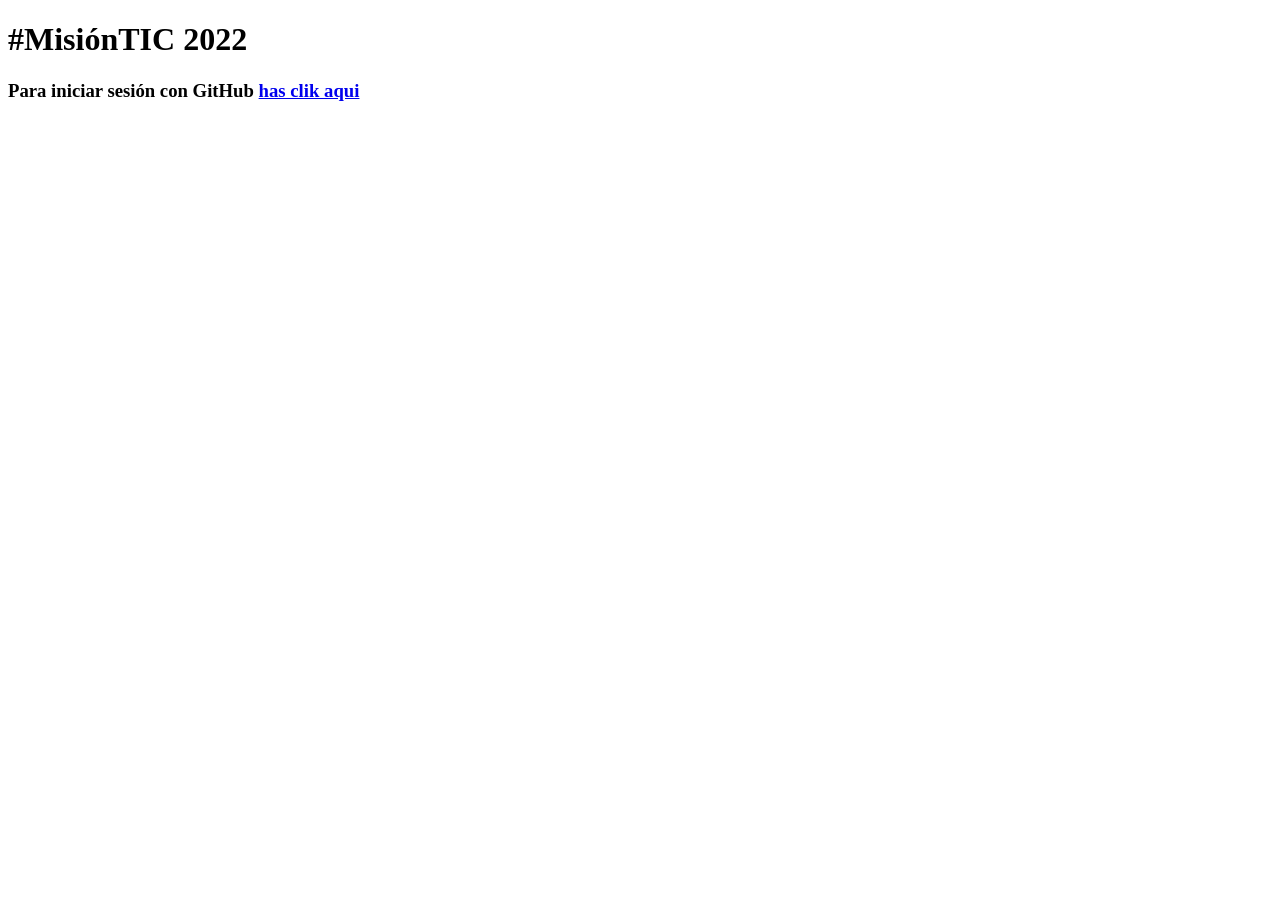
<file: src/main/resources/static/index.html>
<!DOCTYPE html>
<html lang="en">
<head>
  <meta charset="UTF-8">
  <meta http-equiv="X-UA-Compatible" content="IE=edge">
  <title>Grupo 36 Equipo 9</title>
  <meta name="viewport" content="width=device-width, initial-scale=1.0">
</head>
<body>
<header>
  <div class="divIndex">
    <h1>#MisiónTIC 2022</h1>
    <div class="divContenedorHome">
      <div class="divUnAutenticacion">
        <h3>Para iniciar sesión con GitHub <a href="/oauth2/authorization/github">has clik aqui</a> </h3>
      </div>
      <div class="divAutenticacion" style="display: none">
        <h3>Autenticado como: <span id="user"></span> </h3>
      </div>
    </div>
  </div>
</header>
</body>
<script type="text/javascript">
  $.get("/user", function(data){
    console.log(data);
    $("#user").html(data.name);
    $(".divUnAutenticacion").hide();
    $(".divAutenticacion").show();
  })
</script>
</html>
</file>
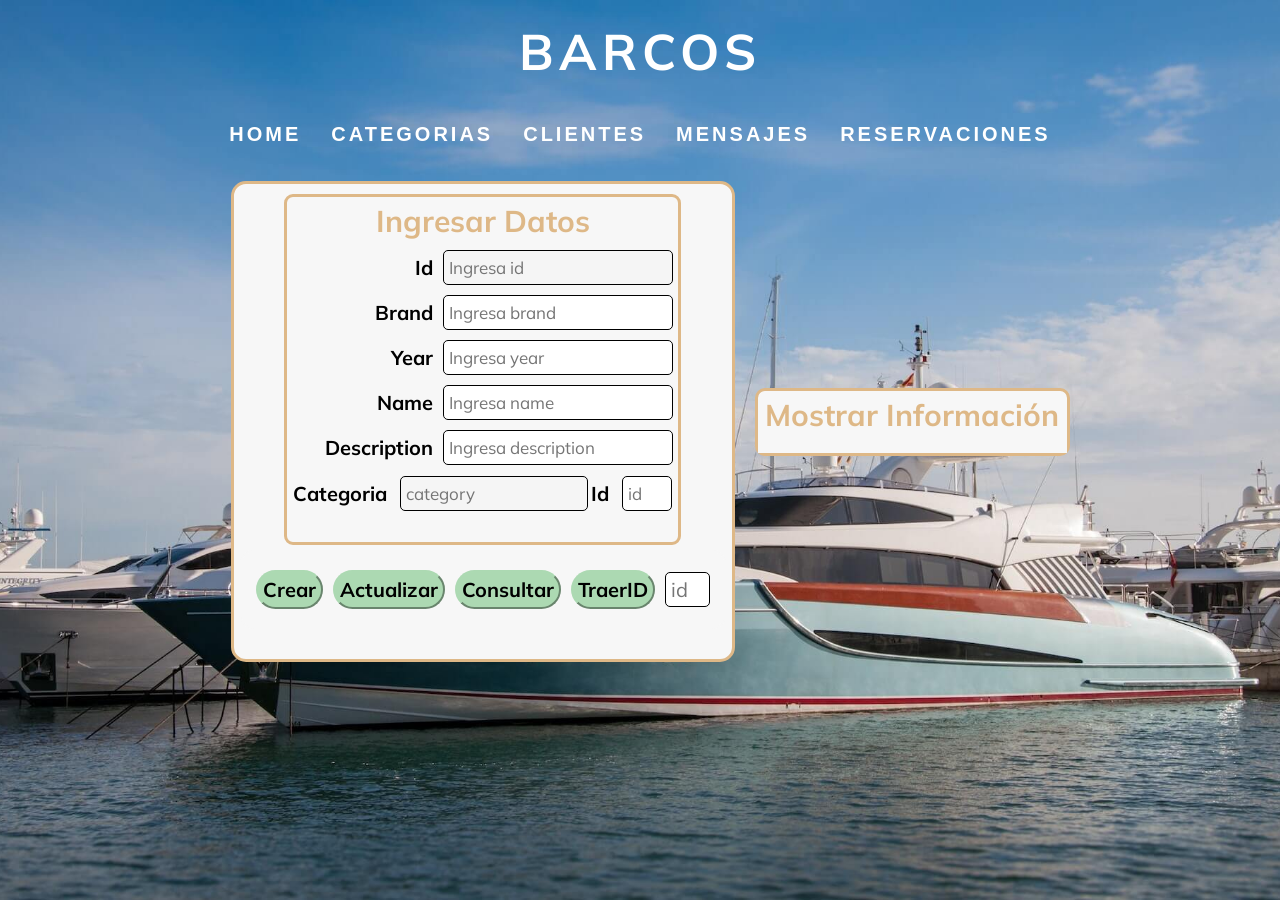
<file: src/main/resources/static/Boat.html>
<!DOCTYPE html>
<html lang="en">
<head>
    <meta charset="UTF-8">
    <link rel="stylesheet" href="css/style.css">
    <script type="text/javascript" src="js/misFunciones.js"></script>
    <script src="https://ajax.googleapis.com/ajax/libs/jquery/3.6.0/jquery.min.js"></script>
    <link href="https://fonts.googleapis.com/css2?family=Mulish:wght@300&display=swap" rel="stylesheet">
    <link rel="stylesheet" href="css/style.css">
    <link rel="preconnect" href="https://fonts.googleapis.com">
    <link rel="preconnect" href="https://fonts.gstatic.com" crossorigin>
    <link href="https://fonts.googleapis.com/css2?family=Nanum+Pen+Script&display=swap" rel="stylesheet">
    <link rel="preconnect" href="https://fonts.googleapis.com">
    <link rel="preconnect" href="https://fonts.gstatic.com" crossorigin>
    <link href="https://fonts.googleapis.com/css2?family=Source+Code+Pro&display=swap" rel="stylesheet">
    <base href="/"/>
    <title>Barcos</title>
</head>
<body>
<main>
    <section class="sectionBoat" id="section2Boat">
        <div class="divPrincipalCategory">
            <h2 class="h2Category">BARCOS</h2>
            <ul class="ulCategory">
                <li><a href="home.html">Home</a></li>
                <li><a href="Category.html">Categorias</a></li>
                <li><a href="Client.html">Clientes</a></li>
                <li><a href="Message.html">Mensajes</a></li>
                <li><a href="Reservation.html">Reservaciones</a></li>
            </ul>
            <div class="divContenedor">
                <div class="divContenedorIzq">
                    <div class="divIzqJr">
                        <div class="div-form">
                            <h3>Ingresar Datos</h3>
                            <form class="formDate">
                                <label for="id">
                                    <span>Id</span>
                                    <input type="number" id="id" disabled="" placeholder="Ingresa id">
                                </label>
                                <label for="brand">
                                    <span>Brand</span>
                                    <input type="text" id="brand" placeholder="Ingresa brand">
                                </label>
                                <label for="year">
                                    <span>Year</span>
                                    <input type="number" id="year" placeholder="Ingresa year">
                                </label>
                                <label for="name">
                                    <span>Name</span>
                                    <input type="text" id="name" placeholder="Ingresa name">
                                </label>
                                <label for="description">
                                    <span>Description</span>
                                    <input type="text" id="description" placeholder="Ingresa description">
                                </label>
                            </form>
                            <div class="divcatBoteInput">
                                <span>Categoria</span>
                                <input class="inputCategory" type="text" disabled="" id="category" placeholder="category">
                                <span>Id</span>
                                <input class="inputEnviarId" type="number" id="enviarId" placeholder="id">
                            </div>
                        </div>
                        <div class="div-button">
                            <button onclick="addInfoBoat()">Crear</button>
                            <button onclick="modInfBoat()">Actualizar</button>
                            <button onclick="getInfBoat()"> Consultar</button>
                            <button onclick="queryByIdBoat()">TraerID</button>
                            <input class="input-id" type="number" id="idBote" placeholder="id">
                        </div>
                    </div>
                </div>
                <div class="divContenedorDer">
                    <h3>Mostrar Información</h3>
                    <div class="div-table">
                        <p id="resultadoBote"></p>
                    </div>
                </div>
            </div>
        </div>
    </section>
</main>

</body>
</html>
</file>
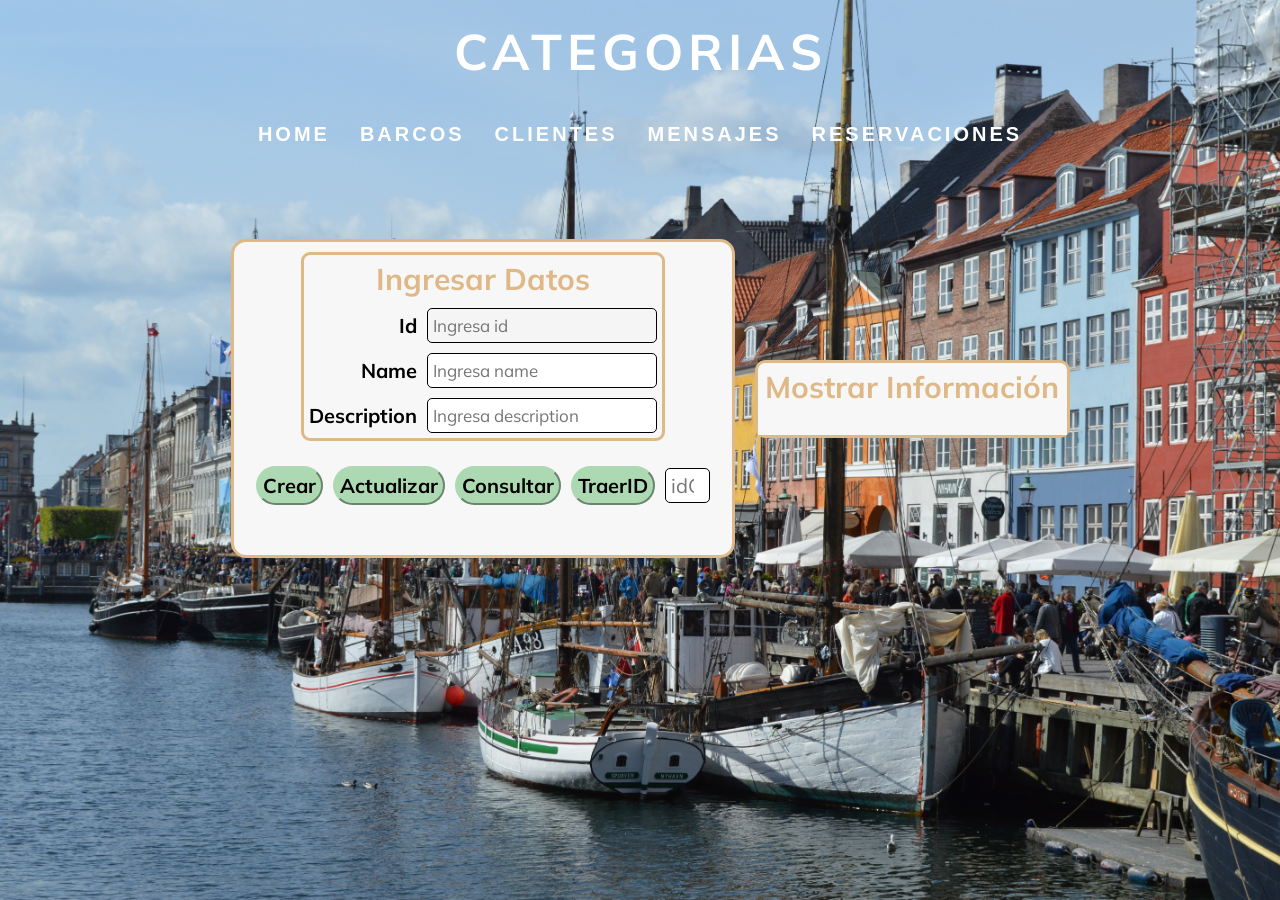
<file: src/main/resources/static/Category.html>
<!DOCTYPE html>
<html lang="en">
<head>
    <meta charset="UTF-8">
    <link rel="stylesheet" href="css/style.css">
    <script type="text/javascript" src="js/misFunciones.js"></script>
    <script src="https://ajax.googleapis.com/ajax/libs/jquery/3.6.0/jquery.min.js"></script>
    <link href="https://fonts.googleapis.com/css2?family=Mulish:wght@300&display=swap" rel="stylesheet">
    <link rel="stylesheet" href="css/style.css">
    <link rel="preconnect" href="https://fonts.googleapis.com">
    <link rel="preconnect" href="https://fonts.gstatic.com" crossorigin>
    <link href="https://fonts.googleapis.com/css2?family=Nanum+Pen+Script&display=swap" rel="stylesheet">
    <link rel="preconnect" href="https://fonts.googleapis.com">
    <link rel="preconnect" href="https://fonts.gstatic.com" crossorigin>
    <link href="https://fonts.googleapis.com/css2?family=Source+Code+Pro&display=swap" rel="stylesheet">
    <base href="/"/>
    <title>Categorias</title>
</head>
<body>
<main>
    <section class="sectionCategory" id="section1Category">
        <div class="divPrincipalCategory">
            <h2 class="h2Category">CATEGORIAS</h2>
            <ul class="ulCategory">
                <li><a href="home.html">Home</a></li>
                <li><a href="Boat.html">Barcos</a></li>
                <li><a href="Client.html">Clientes</a></li>
                <li><a href="Message.html">Mensajes</a></li>
                <li><a href="Reservation.html">Reservaciones</a></li>
            </ul>
            <div class="divContenedor">
                <div class="divContenedorIzq">
                    <div class="divIzqJr">
                        <div class="div-form">
                            <h3>Ingresar Datos</h3>
                            <form class="formDate">
                                <label for="idCategory">
                                    <span>Id</span>
                                    <input type="number" id="idCategory" disabled="" placeholder="Ingresa id">
                                </label>
                                <label for="nameCategory">
                                    <span>Name</span>
                                    <input type="text" id="nameCategory" placeholder="Ingresa name">
                                </label>
                                <label for="descriptionCategory">
                                    <span>Description</span>
                                    <input type="text" id="descriptionCategory" placeholder="Ingresa description">
                                </label>
                            </form>
                        </div><!--cierre div-form-->
                        <div class="div-button">
                            <button onclick="addInfoCategory()">Crear</button>
                            <button onclick="modInfCategory()">Actualizar</button>
                            <button id="buttonCategoryConsultar" onclick="getInfCategory()"> Consultar</button>
                            <button onclick="queryByIdCategory()">TraerID</button>
                            <input class="input-id" type="number" id="idCat" placeholder="idCat">
                        </div>
                    </div><!--/"divIzqJr"-->
                </div><!--/"divContenedorIzq"-->

                <div class="divContenedorDer">
                    <h3>Mostrar Información</h3>
                    <div class="div-table">
                        <p id="resultadoCategory"></p>
                        <p class="pbarcos" id="barcos"></p>
                    </div>
                </div>

            </div><!--/"divContenedor"-->
        </div><!--/"divPrincipal"-->
    </section>
</main>

</body>
</html>
</file>
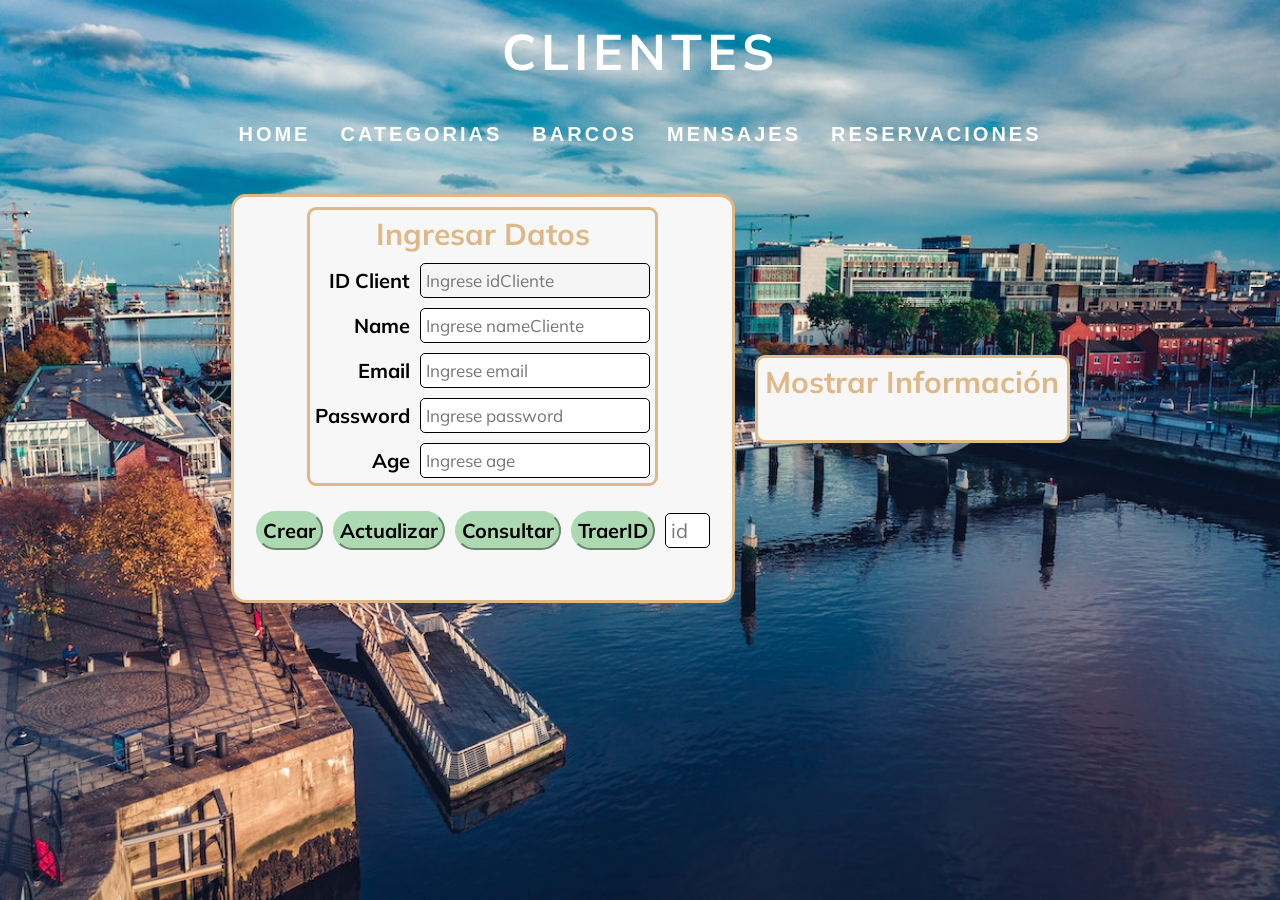
<file: src/main/resources/static/Client.html>
<!DOCTYPE html>
<html lang="en">
<head>
  <meta charset="UTF-8">
  <link rel="stylesheet" href="css/style.css">
  <script type="text/javascript" src="js/misFunciones.js"></script>
  <script src="https://ajax.googleapis.com/ajax/libs/jquery/3.6.0/jquery.min.js"></script>
  <link href="https://fonts.googleapis.com/css2?family=Mulish:wght@300&display=swap" rel="stylesheet">
  <link rel="stylesheet" href="css/style.css">
  <link rel="preconnect" href="https://fonts.googleapis.com">
  <link rel="preconnect" href="https://fonts.gstatic.com" crossorigin>
  <link href="https://fonts.googleapis.com/css2?family=Nanum+Pen+Script&display=swap" rel="stylesheet">
  <link rel="preconnect" href="https://fonts.googleapis.com">
  <link rel="preconnect" href="https://fonts.gstatic.com" crossorigin>
  <link href="https://fonts.googleapis.com/css2?family=Source+Code+Pro&display=swap" rel="stylesheet">
  <base href="/"/>
  <title>Clientes</title>
</head>
<body>
<main>
  <section class="sectionClient" id="section3Client">
    <div class="divPrincipalCategory">
      <h2 class="h2Category">CLIENTES</h2>
      <ul class="ulCategory">
        <li><a href="home.html">Home</a></li>
        <li><a href="Category.html">Categorias</a></li>
        <li><a href="Boat.html">Barcos</a></li>
        <li><a href="Message.html">Mensajes</a></li>
        <li><a href="Reservation.html">Reservaciones</a></li>
      </ul>
      <div class="divContenedor">
        <div class="divContenedorIzq">
          <div class="divIzqJr">
            <div class="div-form">
              <h3>Ingresar Datos</h3>
              <form class="formDate">
                <label for="idCliente">
                  <span>ID Client</span>
                  <input type="number" id="idCliente" disabled=""  placeholder="Ingrese idCliente">
                </label>
                <label for="nameCliente">
                  <span>Name</span>
                  <input type="text" id="nameCliente" placeholder="Ingrese nameCliente">
                </label>
                <label for="email">
                  <span>Email</span>
                  <input type="text" id="email" placeholder="Ingrese email">
                </label>
                <label for="password">
                  <span>Password</span>
                  <input type="text" id="password" placeholder="Ingrese password">
                </label>
                <label for="age">
                  <span>Age</span>
                  <input type="number" id="age" placeholder="Ingrese age">
                </label>
              </form>
            </div>
            <div class="div-button">
              <button onclick="guardarInfCliente()">Crear</button>
              <button onclick="editarInfCliente()">Actualizar</button>
              <button onclick="traerInfCliente()">Consultar</button>
              <button onclick="queryByIdClient()">TraerID</button>
              <input class="input-id" type="number" id="SetIdClient" placeholder="id">
            </div>
          </div><!--/"divIzqJr"-->
        </div><!--/"divContenedorIzq"-->
        <div class="divContenedorDer">
          <h3>Mostrar Información</h3>
          <div class="div-table">
            <p id="resultadoCliente"></p>
          </div>
          <p class="pbarcos" id="messagesClient"></p>
          <p class="pbarcos" id="reservationsClient"></p>
        </div><!--/"divContenedorDer"-->
      </div><!--/"divContenedor"-->
    </div><!--/"divPrincipal"-->
  </section>
</main>

</body>
</html>
</file>
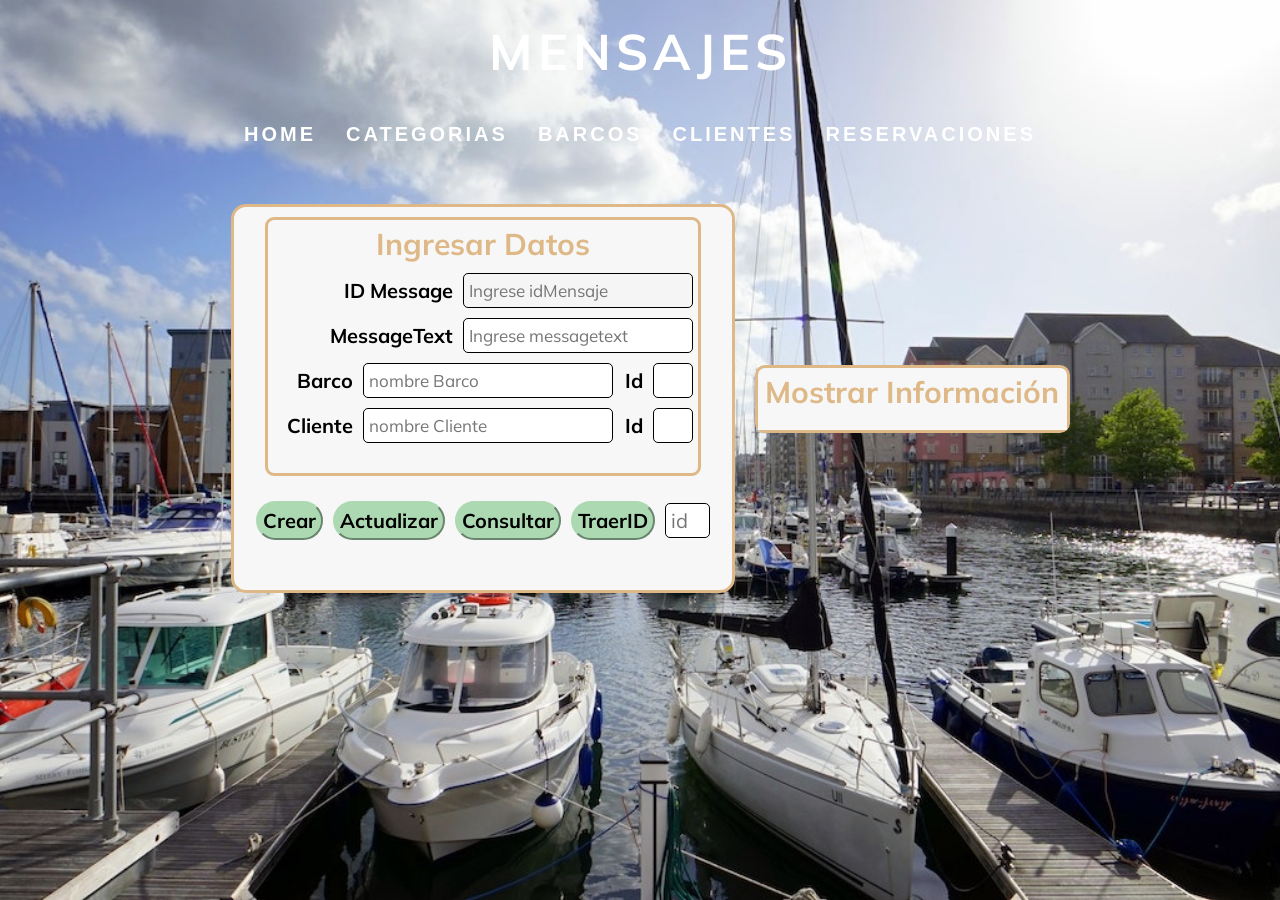
<file: src/main/resources/static/Message.html>
<!DOCTYPE html>
<html lang="en">
<head>
  <meta charset="UTF-8">
  <link rel="stylesheet" href="css/style.css">
  <script type="text/javascript" src="js/misFunciones.js"></script>
  <script src="https://ajax.googleapis.com/ajax/libs/jquery/3.6.0/jquery.min.js"></script>
  <link href="https://fonts.googleapis.com/css2?family=Mulish:wght@300&display=swap" rel="stylesheet">
  <link rel="stylesheet" href="css/style.css">
  <link rel="preconnect" href="https://fonts.googleapis.com">
  <link rel="preconnect" href="https://fonts.gstatic.com" crossorigin>
  <link href="https://fonts.googleapis.com/css2?family=Nanum+Pen+Script&display=swap" rel="stylesheet">
  <link rel="preconnect" href="https://fonts.googleapis.com">
  <link rel="preconnect" href="https://fonts.gstatic.com" crossorigin>
  <link href="https://fonts.googleapis.com/css2?family=Source+Code+Pro&display=swap" rel="stylesheet">
  <base href="/"/>
  <title>Mensajes</title>
</head>
<body>
<main>
  <section class="sectionMessage" id="section4Message">
    <div class="divPrincipalCategory">
      <h2 class="h2Category">MENSAJES</h2>
      <ul class="ulCategory">
        <li><a href="home.html">Home</a></li>
        <li><a href="Category.html">Categorias</a></li>
        <li><a href="Boat.html">Barcos</a></li>
        <li><a href="Client.html">Clientes</a></li>
        <li><a href="Reservation.html">Reservaciones</a></li>
      </ul>
      <div class="divContenedor">
        <div class="divContenedorIzq">
          <div class="divIzqJr">
            <div class="div-form">
              <h3>Ingresar Datos</h3>
              <form class="formDate">
                <label for="idMensaje">
                  <span>ID Message</span>
                  <input type="number" id="idMensaje" disabled="" placeholder="Ingrese idMensaje">
                </label>
                <label for="messagetext">
                  <span>MessageText</span>
                  <input type="text" id="messagetext" placeholder="Ingrese messagetext">
                </label>
              </form>
              <div class="divSelectionClientBoat">
                <span>Barco</span>
                <input type="text" id="dataBoatMessage" placeholder="nombre Barco">
                <span>Id</span>
                <input type="number" id="idGetBoatMessage">
                <span>Cliente</span>
                <input type="text" id="dataClientMessage" placeholder="nombre Cliente">
                <span>Id</span>
                <input type="number" id="idGetClientMessage">
              </div><!--/"divSelectionClientBoat"-->
            </div>
            <div class="div-button">
              <button onclick="guardarMensaje()">Crear</button>
              <button onclick="editarMensaje()">Actualizar</button>
              <button onclick="traerMensajes()">Consultar</button>
              <button onclick="queryByIdMessage()">TraerID</button>
              <input class="input-id" type="number" id="getOneMessage" placeholder="id">
            </div>
          </div><!--/divIzqJr-->
        </div><!--/divContenedorIzq-->
        <div class="divContenedorDer">
          <h3>Mostrar Información</h3>
          <div class="div-table">
            <p id="resultadoMensajes"></p>
          </div>
        </div><!--/divContenedorDer-->
      </div><!--/divContenedor-->
    </div><!--/divPrincipal-->
  </section><!--/"sectionMessage"-->
</main>
</body>
</html>
</file>
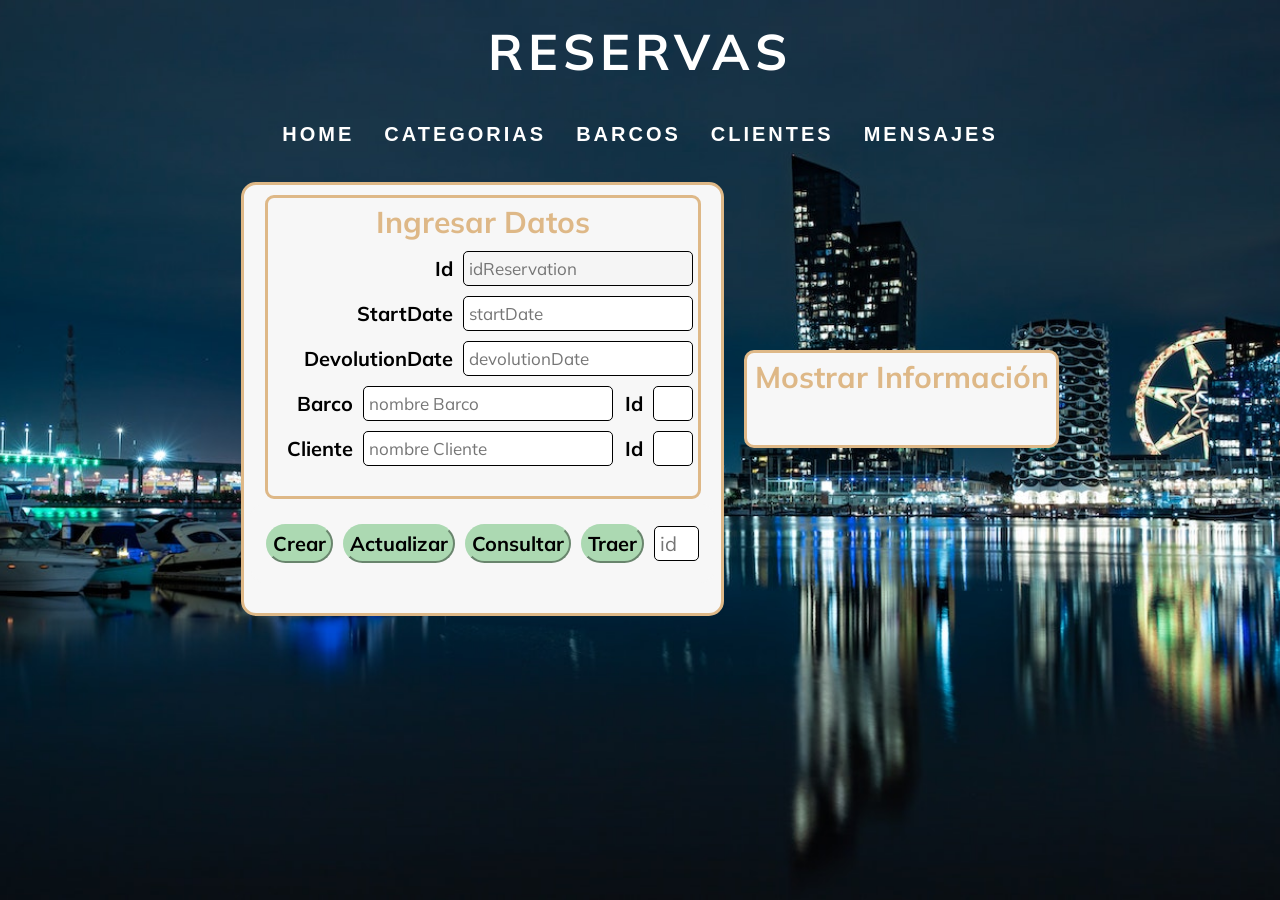
<file: src/main/resources/static/Reservation.html>
<!DOCTYPE html>
<html lang="en">
<head>
  <meta charset="UTF-8">
  <link rel="stylesheet" href="css/style.css">
  <script type="text/javascript" src="js/misFunciones.js"></script>
  <script src="https://ajax.googleapis.com/ajax/libs/jquery/3.6.0/jquery.min.js"></script>
  <link href="https://fonts.googleapis.com/css2?family=Mulish:wght@300&display=swap" rel="stylesheet">
  <link rel="stylesheet" href="css/style.css">
  <link rel="preconnect" href="https://fonts.googleapis.com">
  <link rel="preconnect" href="https://fonts.gstatic.com" crossorigin>
  <link href="https://fonts.googleapis.com/css2?family=Nanum+Pen+Script&display=swap" rel="stylesheet">
  <link rel="preconnect" href="https://fonts.googleapis.com">
  <link rel="preconnect" href="https://fonts.gstatic.com" crossorigin>
  <link href="https://fonts.googleapis.com/css2?family=Source+Code+Pro&display=swap" rel="stylesheet">
  <base href="/"/>
  <title>Reservaciones</title>
</head>
<body>
<main>
  <section class="sectionReservation" id="section5Reservation">
    <div class="divPrincipalCategory">
      <h2 class="h2Category">RESERVAS</h2>
      <ul class="ulCategory">
        <li><a href="home.html">Home</a></li>
        <li><a href="Category.html">Categorias</a></li>
        <li><a href="Boat.html">Barcos</a></li>
        <li><a href="Client.html">Clientes</a></li>
        <li><a href="Message.html">Mensajes</a></li>
      </ul>
      <div class="divContenedor">
        <div class="divContenedorIzq">
          <div class="divIzqJr">
            <div class="div-form">
              <h3>Ingresar Datos</h3>
              <form class="formDate">
                <label for="idReservation">
                  <span>Id</span>
                  <input type="number" id="idReservation" disabled=""  placeholder="idReservation">
                </label>
                <label for="startDate">
                  <span>StartDate</span>
                  <input type="text" id="startDate"  placeholder="startDate">
                </label>
                <label for="devolutionDate">
                  <span>DevolutionDate</span>
                  <input type="text" id="devolutionDate"  placeholder="devolutionDate">
                </label>
              </form>
              <div class="divSelectionClientBoat">
                <span>Barco</span>
                <input type="text" id="dataBoat" placeholder="nombre Barco">
                <span>Id</span>
                <input type="number" id="idGetBoat">
                <span>Cliente</span>
                <input type="text" id="dataClient" placeholder="nombre Cliente">
                <span>Id</span>
                <input type="number" id="idGetClient">

              </div><!--/"divSelectionClientBoat"-->
            </div>
            <div class="div-button">
              <button onclick="createReservation()">Crear</button>
              <button onclick="modReservation()">Actualizar</button>
              <button onclick="getReservations()">Consultar</button>
              <button onclick="queryByIdReservation()">Traer</button>
              <input class="input-id" type="number" id="SetIdReservation" placeholder="id">
            </div>

          </div><!--/"divIzqJr"-->
        </div><!--/"divContenedorIzq"-->
        <div class="divContenedorDer">
          <h3>Mostrar Información</h3>
          <div class="div-table">
            <p class="pbarcos" id="resultadoReservaciones"></p>
          </div>
          <p class="pbarcos" id="messages"></p>
          <p class="pbarcos" id="reservations"></p>
        </div><!--/"divContenedorDer"-->
      </div><!--/"divContenedor"-->
    </div><!--/"divPrincipal"-->
  </section>
</main>
</body>
</html>
</file>
<file: src/main/resources/static/css/style.css>
* {
    box-sizing: border-box;
    margin: 0;
    padding: 0;
}
html {
    font-size: 62.5%;
}
body {
    font-family: "Mulish";
}
.divHome {
    display: flex;
    flex-direction: column;
    gap: 15px;
    height: 100vh;
    width: 100%;
    background-image: url(home.jpg);
    background-size: cover;
    background-position:  center;
    padding: 1.5rem;
}
.divHome:nth-child(3) {
justify-content: end;
    align-content: end;
}
.divContenedorHome{
    width: 100%;
    height: 60%;
    display: grid;
    grid-template-columns: 50%;
    align-items: center;
    padding: 25px;
    gap: 15px;
    justify-content: end;
}
.divContenedor{
    width: 100%;
    height: 50%;
    display: grid;
    grid-template-columns: auto auto;
    align-items: center;
    gap: 15px;
    justify-content: center;
}
.divFraseCelebre{
    width: 90%;
    height: 100%;
    border: 1px solid 	white;
    background-image: url(home.jpg);
    background-size: cover;
    background-position:  center;
    transition: transform .8s;
}
.divFraseCelebre:hover{
    transform: scale(1.2);
}
.pFraseCelebre{
    color: 	#00CCFF;
    font-size: 3rem;
    font-family: 'Nanum Pen Script', cursive;;
    text-align: end;
    width: 90%;
    margin-left: 15px;
    margin-top: 65px;

}
.h5Frase{
    color: #ACD9B2	;
    font-size: 1.5rem;
    font-family: 'Nanum Pen Script', cursive;;
    text-align: end;
    width: 90%;
}
.divHome h1 {
    text-align: center;
    font-size: 7rem;
    color: white;
    font-weight: bold;
    letter-spacing: 4px;
}
h2 {
    font-size: 8rem;
    color: burlywood;
    font-weight: bold;
    justify-content: center;
    margin: 15px 0 5px 0;
    letter-spacing: 5px;
    text-align: center;
}
h3{
    font-size: 3rem;
    color: burlywood;
    font-weight: bold;
    justify-content: center;
    margin: 5px 0 5px 0;
    text-align: center;
}
.navHome {
    display: flex;
    justify-content: center;
    font-size: 2rem;
}
.navHome ul li {
    list-style-type: none;
    display: inline-block;
    padding: 10px 15px;
    letter-spacing: 3px;
}
.navHome ul li a {
    position: relative;
    display: block;
    color: white;
    font-size: 3rem;
    text-decoration: none;
    font-weight: bold;
    text-transform: uppercase;
    margin: 5px 0;
    padding: 5px 0px;
    transition: .5s;
    z-index: 1;
}
.navHome ul li a:hover{
    color: blue;
    transition: .4s;
    transform: scale(1.2);
}

/*----------------------------------------------------------------------------------
-------------------------------    CATEGORIAS     ----------------------------------
-----------------------------------------------------------------------------------*/
.sectionCategory{
    width: 100%;
    height: 100vh;
    background-image: url(category.jpg);
    background-size: cover;
    background-position:  center;
}
.divPrincipalCategory{
    width: 100%;
    height: 100%;
    display: flex;
    flex-direction: column;
    align-items: center;
    padding: 5px;
}
.h2Category{
    font-size: 5rem;
    color: white;
}
.ulCategory{

}
.ulCategory li{
    list-style-type: none;
    display: inline-block;
    padding: 10px 15px;
    letter-spacing: 3px;
}
.ulCategory li a{
    position: relative;
    display: block;
    color: white;
    font-size: 2rem;
    text-decoration: none;
    font-weight: bold;
    text-transform: uppercase;
    margin: 10px 0;
    padding: 10px 0px;
    transition: .5s;
    z-index: 1;
}
.ulCategory li a:hover{
    color: blue;
    transition: .2s;
    transform: scale(1.2);
}


/*----------------------------------------------------------------------------------
-------------------------------  BARCOS   -------------------------------------------
-----------------------------------------------------------------------------------*/
.sectionBoat{
    width: 100%;
    height: 100vh;
    background-image: url(fondo.png);
    background-size: cover;
    background-position:  center;
}
/*----------------------------------------------------------------------------------
------------------------------   CLIENTES   ----------------------------------------
-----------------------------------------------------------------------------------*/
.sectionClient{
    width: 100%;
    height: 100vh;
    background-image: url(client.jpg);
    background-size: cover;
    background-position:  center;
}
/*----------------------------------------------------------------------------------
-----------------------------   MENSAJES   -----------------------------------------
-----------------------------------------------------------------------------------*/
.sectionMessage{
    width: 100%;
    height: 100vh;
    background-image: url(message.jpg);
    background-size: cover;
    background-position:  center;
}
/*----------------------------------------------------------------------------------
-------------------------------   RESERVACIONES   -----------------------------------
-----------------------------------------------------------------------------------*/
.sectionReservation{
    width: 100%;
    height: 100vh;
    background-image: url(reservation.jpg);
    background-size: cover;
    background-position:  center;
}

.divContenedorIzq{
    display: flex;
    align-items: center;
    justify-content: center;
    width: 100%;
    height: auto;
    padding: 5px;
    border-radius: 10px;
}
.divIzqJr{
    display: flex;
    flex-direction: column;
    justify-content: center;
    align-items: center;
    width: auto;
    background-color: #f7f7f7 ;
    padding: 5px;
    border: 3px solid burlywood;
    border-radius: 15px;
    margin-left: 15px;
}
.divContenedorDer{
    width: 100%;
    height: auto;
    background-color: #F7F7F7;
    border: 3px solid burlywood;
    border-radius: 10px;
    justify-content: center;
    align-items: center;
    margin-right: 15px;

}
thead {
    font-weight: bold ;
}
table {
    border-radius: 55px;
    width:50%;
}
table, th, td{
    border: 1px solid black;
    border-collapse:collapse;
    padding: 5px;
    margin: 5px 0 10px 0;
    font-size: 1.5rem;
    text-align: center;

}
.div-button{
    background-color: #F7F7F7;
    padding: 15px;
    display: flex;
    flex-direction:row;
    align-items: center;
    justify-content: center;
    width: 100%;
    height: auto;
    border: 2px solid  #F7F7F7;
    border-radius: 15px;
    gap: 10px;
    margin-bottom: 25px;
}
.div-table{
    border: 2px solid  #F7F7F7;
    padding: 5px;
    width: 100%;
    height: auto;
    display: flex;
    flex-direction: column;
    justify-content: center;
    align-items: center;
}
.div-form{
    border: 3px solid  burlywood;
    border-radius: 9px;
    padding-left: 5px;
    padding-right: 5px;
    width: auto;
    height: 90%;
    align-items: center;
    justify-content: center;
    margin: 5px 0px;
}
/*.div-form form{
    display:grid;
    grid-template-columns: auto auto;
    align-items: center;
    margin-bottom: 5px;
}*/
.formDate{
    display: grid;
    grid-template-columns: 100%;
    align-items: center;
    /*justify-content: center;*/
}
label {
    font-size: 2rem;
    display: grid;
    grid-template-columns: auto auto;
    align-items: center;
    justify-content: end;
}
.divSelectionClientBoat{
    display: grid;
    grid-template-columns: 90px 250px 40px 40px;
    align-items: center;
    justify-content: center;
    margin-bottom: 25px;
}
.div-form span{
    text-align: end;
    align-items: center;
    padding-right: 10px;
    justify-content: center;
}
.div-form input{
    align-content: center;
}
.divcatBoteInput {
    justify-content: center;
    align-items: center;
    display: flex;
    flex-direction: row;
    gap: 3px;
    width: 100%;
    border: 1px solid #f7f7f7;
    margin-bottom: 25px;
}
.inputEnviarId {
    width: 50px;
}
.inputCategory {
    width: 188px;
}
input {
    border: 1px solid black;
    font-family: "Mulish";
    font-size: 1.7rem;
    padding: 5px;
    border-radius: 5px;
    width: 100%;
    height: 35px;
    margin: 5px 0 5px 0;
}
.input-id {
    width: 45px;
    font-size: 2rem;
    padding-right: 0px;
}
.lista {
    width: 55px;
}
.pbarcos {
    display: flex;
    flex-direction: column;
    align-items: center;
    width: 100%;
    padding: 5px;
}
button {
    cursor: pointer;
    font-family: "Mulish";
    font-weight: bold;
    font-size: 2rem;
    border-color: #ACD9B2;
    width: auto;
    height: auto;
    border-radius: 20px;
    background-color: #ACD9B2;
    padding: 5px;
    transition: transform .4s;
}
button:hover{
    transform: scale(1.2);
}
label{
    font-size: 2rem;
}
span{
    font-size: 2rem;
    font-weight: bold;
    align-content: center;
}

/*====================================================================================*/


/*====================================================================================*/
ul {
    margin-top: 5px;
    /*position: absolute;*/
    /*top: 30%;
    left: 25%;
    /*transform: translate(-50%, -50%);*/
    display: flex;
}
ul li {
    list-style: none;
}
ul li a {
    position: relative;
    display: block;
    text-transform: uppercase;
    margin: 10px 0;
    padding: 10px 20px;
    text-decoration: none;
    color: burlywood;
    font-family: sans-serif;
    font-size: 4rem;
    font-weight: 600;
    transition: 0.5s;
    z-index: 1;
}
ul li a:before {
    content: "";
    position: absolute;
    top: 0;
    left: 0;
    width: 100%;
    height: 100%;
    border-top: 2px solid white;
    border-bottom: 2px solid white;
    transform: scaleY(2);
    opacity: 0;
    transition: 0.3s;
}
ul li a:after {
    content: "";
    position: absolute;
    top: 2px;
    left: 0;
    width: 100%;
    height: 100%;
    background-color: white;
    transform: scale(0);
    opacity: 0;
    transition: 0.3s;
    z-index: -1;
}
ul li a:hover {
    color: blue;
}
ul li a:hover:before {
    transform: scaleY(1);
    opacity: 1;
}
ul li a:hover:after {
    transform: scaleY(1);
    opacity: 1;
}

p{
    display: flex;
    width: 100%;
    justify-content: center;
    align-items: center;
}
</file>
